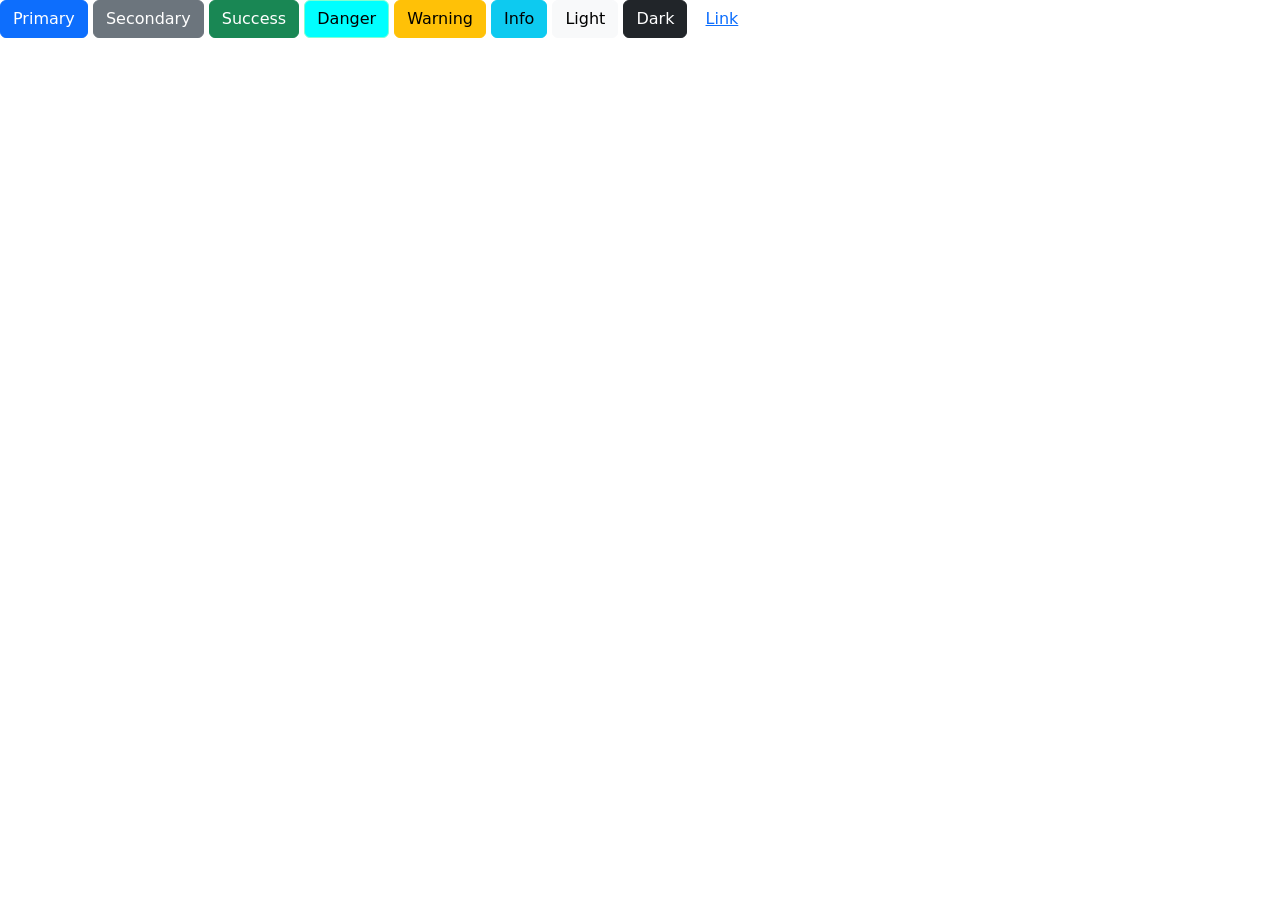
<file: Bootstrap/index.html>
<!DOCTYPE html>
<html lang="en">
<head>
    <meta charset="UTF-8">
    <meta http-equiv="X-UA-Compatible" content="IE=edge">
    <meta name="viewport" content="width=device-width, initial-scale=1.0">
    <link href="https://cdn.jsdelivr.net/npm/bootstrap@5.2.3/dist/css/bootstrap.min.css" rel="stylesheet" integrity="sha384-rbsA2VBKQhggwzxH7pPCaAqO46MgnOM80zW1RWuH61DGLwZJEdK2Kadq2F9CUG65" crossorigin="anonymous">
    <script src="https://cdn.jsdelivr.net/npm/bootstrap@5.2.3/dist/js/bootstrap.bundle.min.js" integrity="sha384-kenU1KFdBIe4zVF0s0G1M5b4hcpxyD9F7jL+jjXkk+Q2h455rYXK/7HAuoJl+0I4" crossorigin="anonymous"></script>
    <link rel="stylesheet" href="style.css">
    <title>Bootstrap</title>
</head>
<body>
    <button type="button" class="btn btn-primary">Primary</button>
    <button type="button" class="btn btn-secondary">Secondary</button>
    <button type="button" class="btn btn-success">Success</button>
    <button type="button" class="btn btn-danger">Danger</button>
    <button type="button" class="btn btn-warning">Warning</button>
    <button type="button" class="btn btn-info">Info</button>
    <button type="button" class="btn btn-light">Light</button>
    <button type="button" class="btn btn-dark">Dark</button>
    
    <button type="button" class="btn btn-link">Link</button>
</body>
</html>
</file>
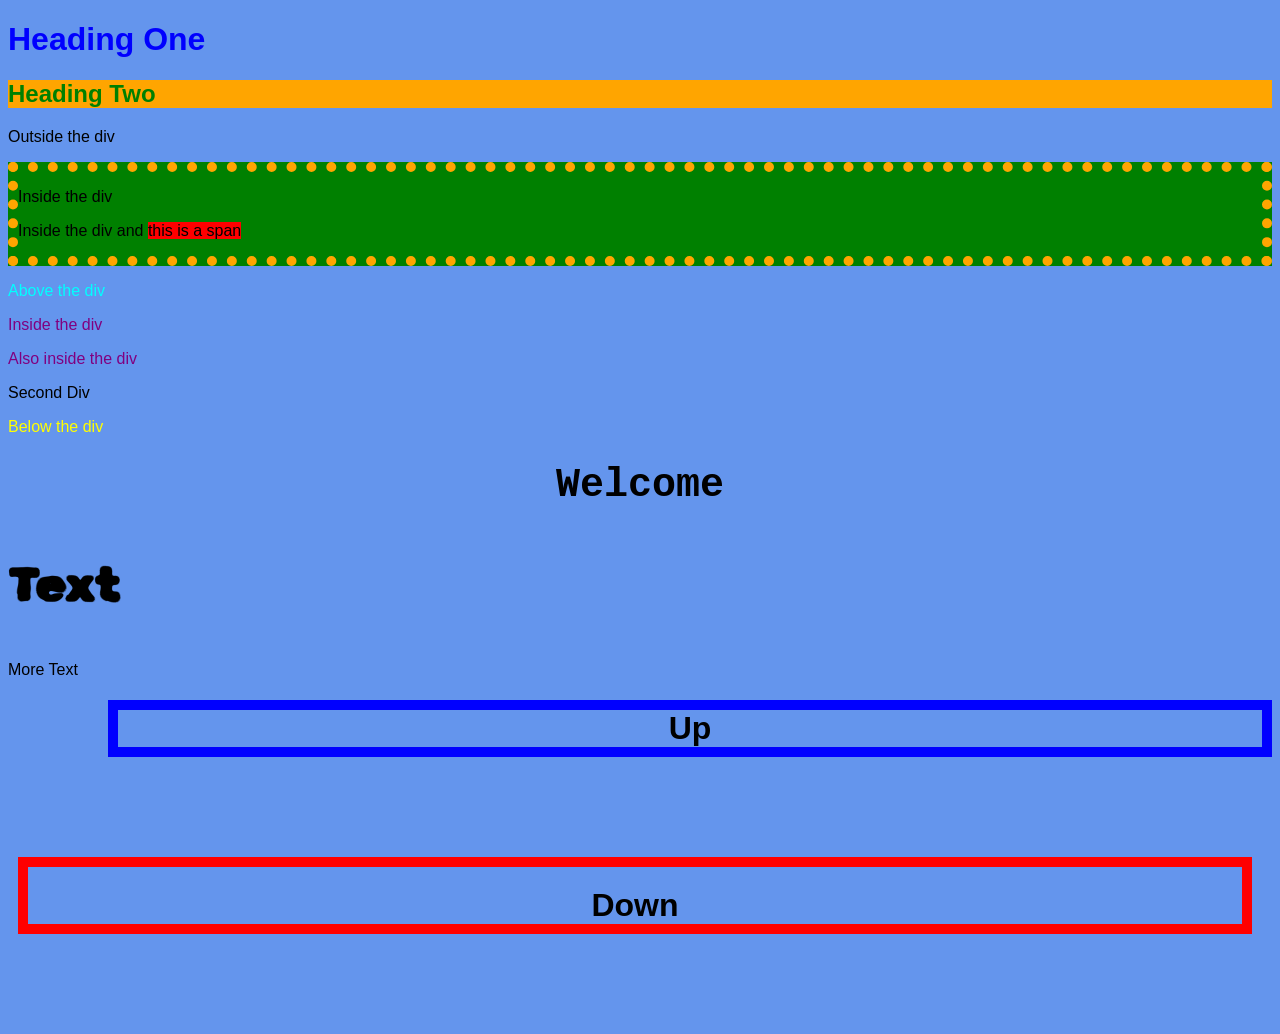
<file: CSS/index.html>
<!DOCTYPE html>
<html lang="en">
<head>
    <meta charset="UTF-8">
    <meta http-equiv="X-UA-Compatible" content="IE=edge">
    <meta name="viewport" content="width=device-width, initial-scale=1.0">
    <link rel="preconnect" href="https://fonts.googleapis.com"><link rel="preconnect" href="https://fonts.gstatic.com" crossorigin>
    <link href="https://fonts.googleapis.com/css2?family=Rubik+Spray+Paint&display=swap" rel="stylesheet">
    <link rel="stylesheet" href="style.css">
    <title>CSS</title>
</head>
<body>
    <div id="basic-style">
        <h1>Heading One</h1>
        <h2>Heading Two</h2>
    </div>

    <div id="common-style-atts">
        <p>Outside the div</p>
        <div>
            <p>Inside the div</p>
            <p>Inside the div and <span>this is a span</span></p>
        </div>
    </div>

    <div id="classes-ids">
        <p id="one">Above the div</p>
        <div class="myclass">
            <p>Inside the div</p>
            <p>Also inside the div</p>
        </div>
        <div>
            <p>Second Div</p>
        </div>
        <p id="two">Below the div</p>
    </div>

    <div id="fonts-text" class="stuff">
        <h1>Welcome</h1>
        <div>
            <p id="em-p">Text</p>
            <p id="px-p">More Text</p>
        </div>
    </div>

    <div id="box-models">
        <h1 id="up">Up</h1>
        <h1 id="down">Down</h1>
    </div>

</body>
</html>
</file>
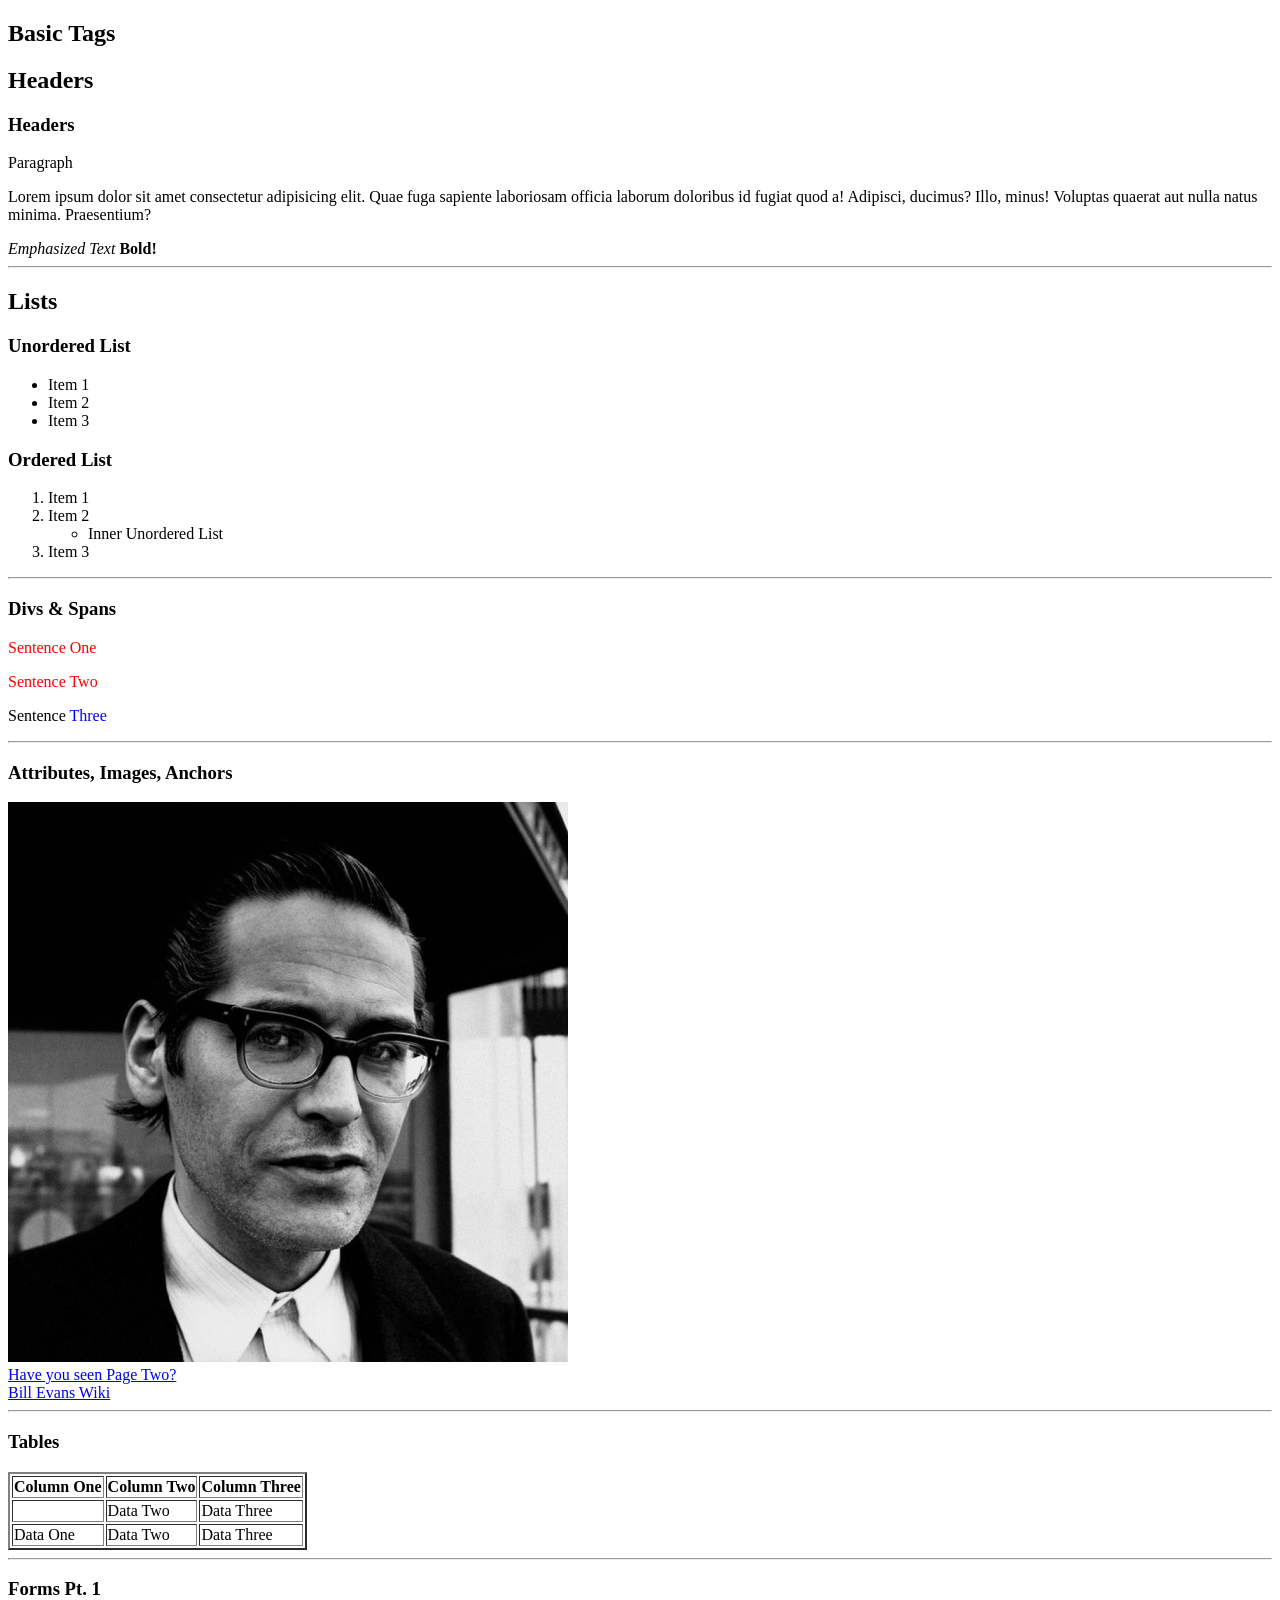
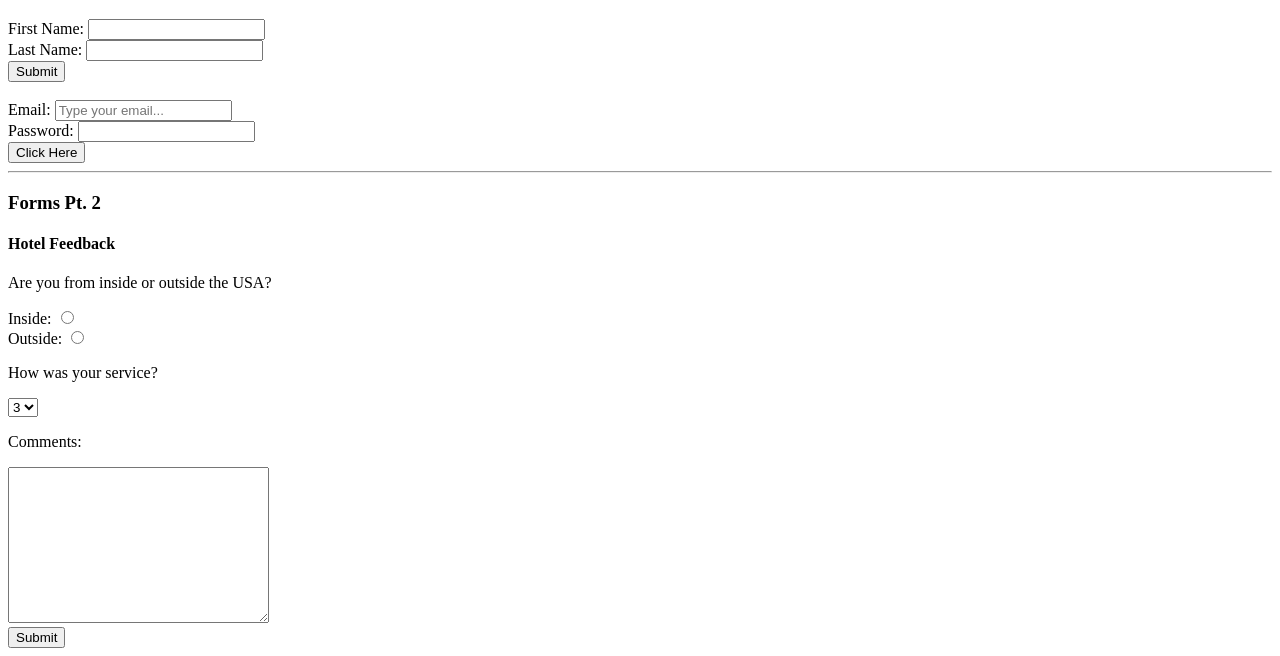
<file: HTML/index.html>
<!DOCTYPE html>
<html lang="en">
<head>
    <meta charset="UTF-8">
    <meta http-equiv="X-UA-Compatible" content="IE=edge">
    <meta name="viewport" content="width=device-width, initial-scale=1.0">
    <title>HTML</title>
</head>
<body>
    <section id="html-basics">
        <div id="basics">
            <h1>Basic Tags</h1>
            <h2>Headers</h2>
            <h3>Headers</h3>
            <p>Paragraph</p>
            <p>Lorem ipsum dolor sit amet consectetur adipisicing elit. Quae fuga sapiente laboriosam officia laborum doloribus id fugiat quod a! Adipisci, ducimus? Illo, minus! Voluptas quaerat aut nulla natus minima. Praesentium?</p>
            <em>Emphasized Text</em>
            <b>Bold!</b>
        </div>
        <hr>
        <div id="lists">
            <h2>Lists</h2>
            <div id="unordered-list">
                <h3>Unordered List</h3>
                <ul>
                    <li>Item 1</li>
                    <li>Item 2</li>
                    <li>Item 3</li>
                </ul>
            </div>
            <div id="ordered-list">
                <h3>Ordered List</h3>
                <ol>
                    <li>Item 1</li>
                    <li>Item 2</li>
                        <ul>
                            <li>Inner Unordered List</li>
                        </ul>
                    <li>Item 3</li>
                </ol>
            </div>
        </div>
        <hr>
        <div id="divs-spans">
            <h3>Divs & Spans</h3>
            <div style="color:red;">
                <p>Sentence One</p>
                <p>Sentence Two</p>
            </div>
            <div>
                <p>Sentence <span style="color:blue;">Three</span></p>
            </div>
        </div>
        <hr>
        <div id="atts-imgs-anchors">
            <h3>Attributes, Images, Anchors</h3>
            <div id="image">
                <img src="assets/bill-evans.jpg" alt="A Photo of Jazz Pianist, Bill Evans">
            </div>
            <div id="anchor">
                <a href="page_two.html">Have you seen Page Two?</a> <br>
                <a href="https://en.wikipedia.org/wiki/Bill_Evans">Bill Evans Wiki</a>
            </div>
        </div>
        <hr>
        <div id="tables">
            <h3>Tables</h3>
            <div>
                <table border="2">
                    <thead>
                        <th>Column One</th>
                        <th>Column Two</th>
                        <th>Column Three</th>
                    </thead>
                    <tr>
                        <td></td>
                        <td>Data Two</td>
                        <td>Data Three</td>
                    </tr>
                    <tr>
                        <td>Data One</td>
                        <td>Data Two</td>
                        <td>Data Three</td>
                    </tr>
                </table>
            </div>
        </div>
        <hr>
        <div id="forms-1">
            <h3>Forms Pt. 1</h3>
            <div id="starter-form">
                <form action="page_two.html">
                    <label for="fname">First Name:</label>
                    <input id="fname" name="fname" type="text">
                    <br>
                    <label for="lname">Last Name:</label>
                    <input id="lname" name="lname" type="text">
                    <br>
                    <input type="submit">
                </form>
            </div>
            <br>
            <div>
                <form action="page_two.html">
                    <label for="email">Email:</label>
                    <input placeholder="Type your email..." id="email" name="email" type="email"><br>

                    <label for="pw">Password:</label>
                    <input id="pw" name="pw" type="password"><br>

                    <input type="submit" value="Click Here">
                </form>
            </div>
        </div>
        <hr>
        <div id="forms-2">
            <h3>Forms Pt. 2</h3>
            <div>
                <h4>Hotel Feedback</h4>
                <form action="page_two.html">
                    <p>Are you from inside or outside the USA?</p>
                    <label for="in">Inside: </label>
                    <input name="location" id="in" value="in" type="radio">
                    <br>
                    <label for="out">Outside: </label>
                    <input name="location" id="out" value="out" type="radio">
                    <br>
                    <p>How was your service?</p>
                    <select name="stars" id="">
                        <option value="Great">3</option>
                        <option value="Meh">2</option>
                        <option value="Awful">1</option>
                    </select>
                    <br>
                    <p>Comments:</p>
                    <textarea name="" id="" cols="30" rows="10"></textarea>
                    <br>
                    <input type="submit">
                </form>
            </div>
        </div>
    </section>
</body>
</html>
</file>
<file: Bootstrap/style.css>
.btn-danger {
    background-color: aqua;
    border-color: aquamarine;
    color: black;
}

.btn-danger:hover {
    background-color: blueviolet;
    border-color: black;
    color: white;
}
</file>
<file: CSS/style.css>
body {
    background-color: cornflowerblue;
    font-family: Verdana, Geneva, Tahoma, sans-serif;
}

#basic-style h1 {
    color: blue;
}

#basic-style h2 {
    color: green;
    background-color: orange;
}

#common-style-atts div {
    background-color: green;
    border-color: orange;
    border-width: 10px;
    border-style: dotted;
}

#common-style-atts span {
    background-color: red;
}

#classes-ids .myclass {
    color: purple;
}

#classes-ids #one {
    color: aqua;
}

#classes-ids #two {
    color: yellow;
}

#fonts-text h1 {
    font-family: 'Courier New', Courier, monospace;
    text-align: center;
    font-size: 40px;
}

#fonts-text #em-p {
    font-size: 3em;
    font-family: 'Rubik Spray Paint', Arial, Helvetica, sans-serif;
}

#fonts-text #px-p {
    font-size: 16px;
}

#box-models {
    text-align: center;
}

#box-models #up {
    border: 10px solid blue;
    margin-bottom: 100px;
    margin-left: 100px;
}

#box-models #down {
    border: 10px solid red;
    padding-top: 20px;
    margin: 20px 20px 100px 10px;
}
</file>
